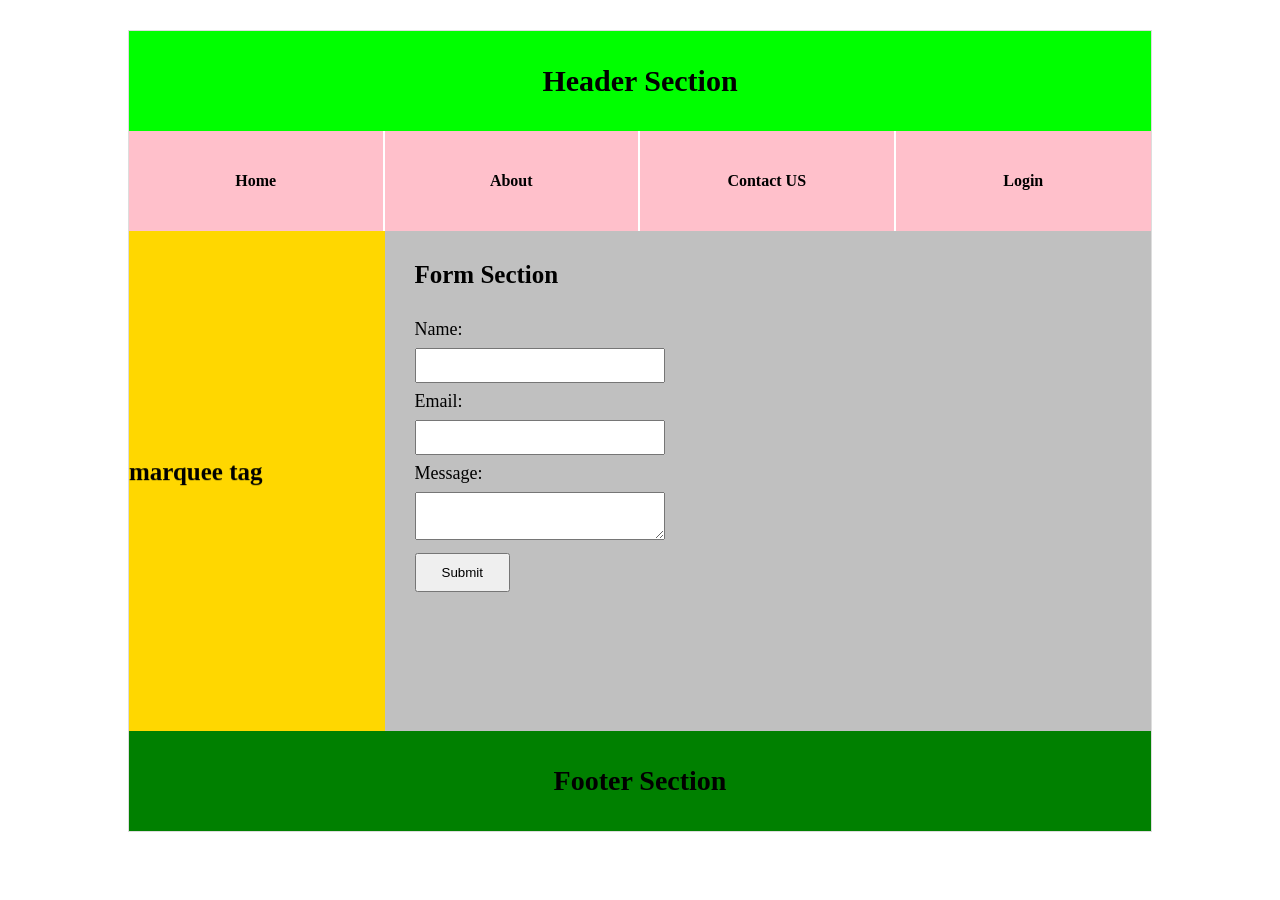
<file: HTML/basicStructure.html>
<!DOCTYPE html>
<html lang="en">

<head>
    <meta charset="UTF-8">
    <meta name="viewport" content="width=device-width, initial-scale=1.0">

    <style>
        * {
            box-sizing: border-box;
        }

        body {
            margin: 0;
            font-family: Georgia, "Times New Roman", serif;
        }

        .container {
            width: 80%;
            margin: 30px auto;
            border: 1px solid #ddd;
        }

        /* Header */

        .header {
            height: 100px;
            background-color: #00ff00;
            display: flex;
            align-items: center;
            justify-content: center;
            font-size: 30px;
            font-weight: bold;
        }

        /* Navigation */

        .nav {
            display: grid;
            grid-template-columns: repeat(4, 1fr);
            height: 100px;
        }

        .nav a {
            background-color: pink;
            border-right: 2px solid white;
            display: flex;
            align-items: center;
            justify-content: center;
            text-decoration: none;
            color: black;
            font-weight: bold;
        }

        .nav a:last-child {
            border-right: none;
        }

        .nav a:hover {
            background-color: #f28ca0;
        }

        /* Main Content */

        .main {
            display: grid;
            grid-template-columns: 25% 75%;
            height: 500px;
        }

        .notification {
            background-color: #ffd700;
            display: flex;
            align-items: center;
            overflow: hidden;
            font-size: 25px;
            font-weight: bold;
        }

        .notification marquee {
            width: 100%;
        }

        .form-section {
            background-color: #c0c0c0;
            padding: 30px;
            font-size: 25px;
            font-weight: bold;
        }

        /* Footer */

        .footer {
            height: 100px;
            background-color: green;
            display: flex;
            align-items: center;
            justify-content: center;
            font-size: 28px;
            font-weight: bold;
        }

    

        form {
            margin-top: 30px;
            font-size: 18px;
            font-weight: normal;
        }

        input,
        textarea,
        select {
            width: 250px;
            padding: 8px;
            margin: 8px 0;
        }

        button {
            padding: 10px 25px;
            cursor: pointer;
        }
    </style>
</head>

<body>

    <div class="container">

        <!-- Header -->
        <div class="header">
            Header Section
        </div>

        <!-- Navigation -->
        <div class="nav">
            <a href="#">Home</a>
            <a href="#">About</a>
            <a href="#">Contact US</a>
            <a href="#">Login</a>
        </div>

        <!-- Main Section -->
        <div class="main">

            <!-- Marquee -->
            <div class="notification">
                <marquee direction="up" behavior="scroll">
                    Show notification in marquee tag
                </marquee>
            </div>

            <!-- Form Section -->
            <div class="form-section">
                Form Section

                <form>
                    <label for="name">Name:</label><br>
                    <input type="text" id="name" name="name">
                    <br>

                    <label for="email">Email:</label><br>
                    <input type="email" id="email" name="email">
                    <br>

                    <label for="message">Message:</label><br>
                    <textarea id="message" name="message"></textarea>
                    <br>

                    <button type="submit">Submit</button>
                </form>
            </div>

        </div>

        <!-- Footer -->
        <div class="footer">
            Footer Section
        </div>

    </div>

</body>

</html>
</file>
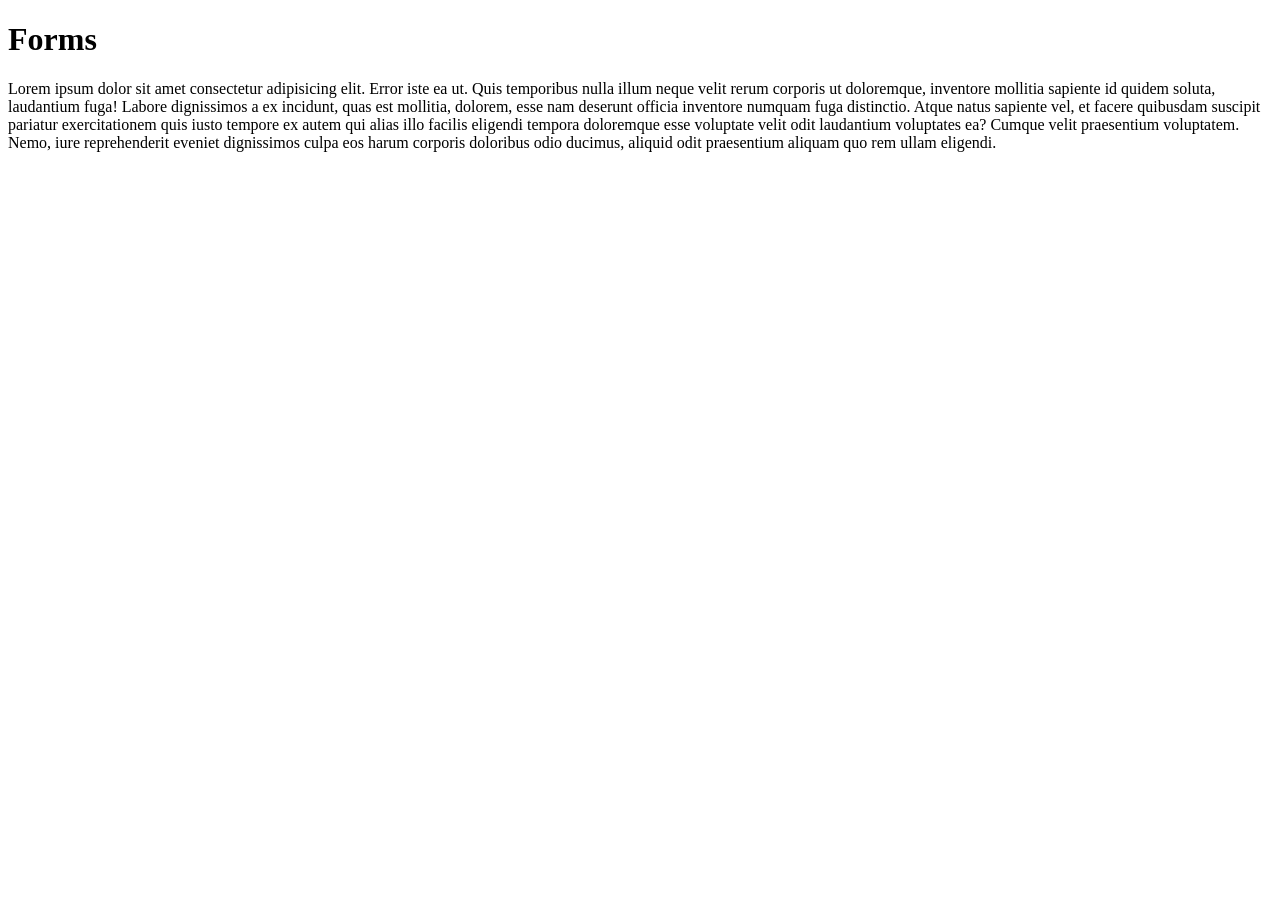
<file: HTML/forms.html>
<!DOCTYPE html>
<html lang="en">
<head>
    <meta charset="UTF-8">
    <meta name="viewport" content="width=device-width, initial-scale=1.0">
    <title>Document</title>
</head>
<body>
    <h1>Forms</h1>

    <pr>Lorem ipsum dolor sit amet consectetur adipisicing elit. Error iste ea ut. Quis temporibus nulla illum neque velit rerum corporis ut doloremque, inventore mollitia sapiente id quidem soluta, laudantium fuga! Labore dignissimos a ex incidunt, quas est mollitia, dolorem, esse nam deserunt officia inventore numquam fuga distinctio. Atque natus sapiente vel, et facere quibusdam suscipit pariatur exercitationem quis iusto tempore ex autem qui alias illo facilis eligendi tempora doloremque esse voluptate velit odit laudantium voluptates ea? Cumque velit praesentium voluptatem. Nemo, iure reprehenderit eveniet dignissimos culpa eos harum corporis doloribus odio ducimus, aliquid odit praesentium aliquam quo rem ullam eligendi.</pr>


    
</body>
</html>
</file>
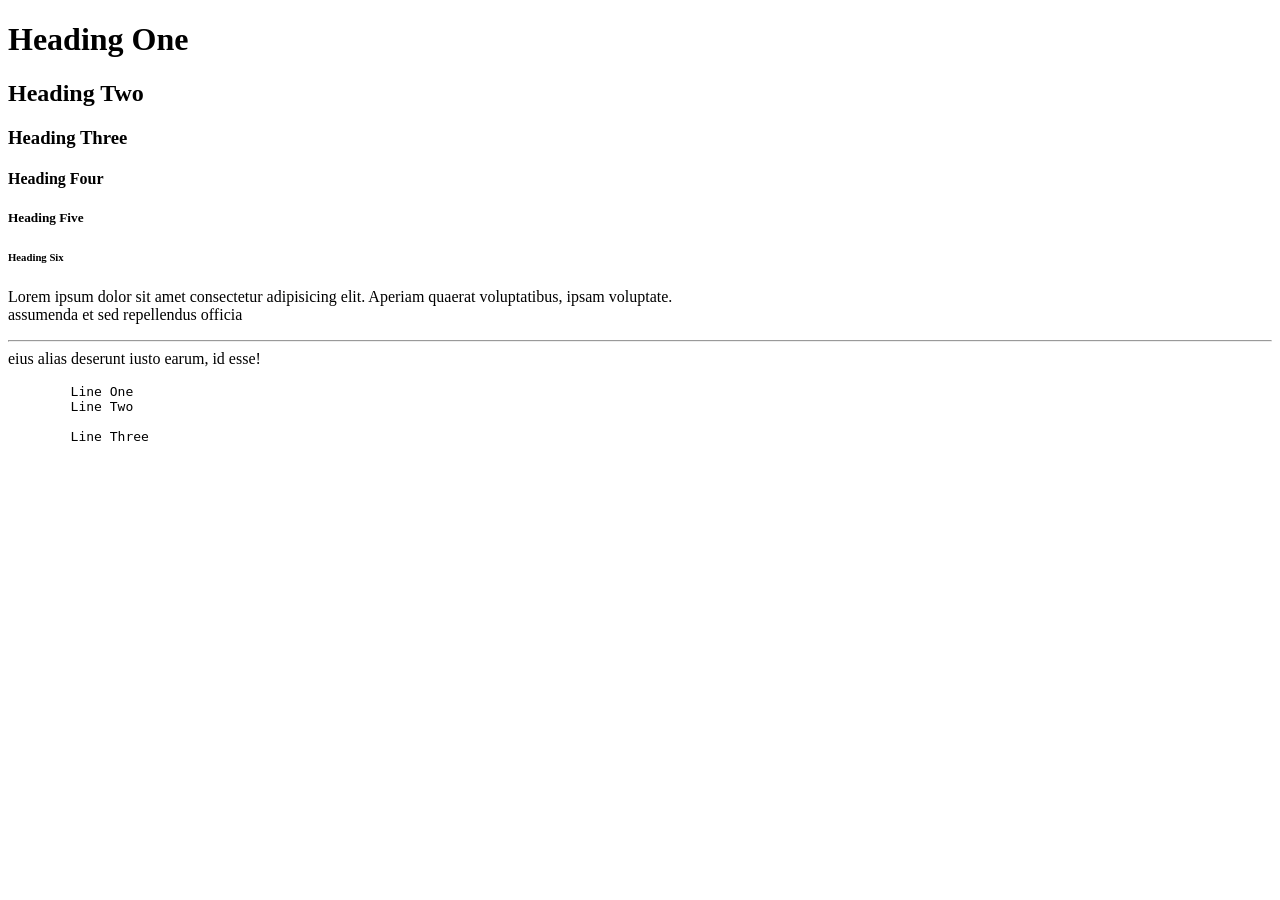
<file: HTML/heading.html>
<!DOCTYPE html>
<html lang="en">
<head>
    <meta charset="UTF-8">
    <meta name="viewport" content="width=device-width, initial-scale=1.0">
    <title>Heading</title>
</head>
<body>
    <!-- There are six heading in HTML. -->
    <h1>Heading One</h1>
    <h2>Heading Two</h2>
    <h3>Heading Three</h3>
    <h4>Heading Four</h4>
    <h5>Heading Five</h5>
    <h6>Heading Six</h6>
    

    <!-- We use break tag for next Line -->
    <!-- hr tag for horizontal line -->

    <p>Lorem ipsum dolor sit amet consectetur adipisicing elit. Aperiam quaerat voluptatibus, ipsam voluptate.<br /> assumenda et sed repellendus officia<hr> eius alias deserunt iusto earum, id esse!</p>
    
    <pre>
        Line One
        Line Two

        Line Three

    </pre>
</body>
</html>
</file>
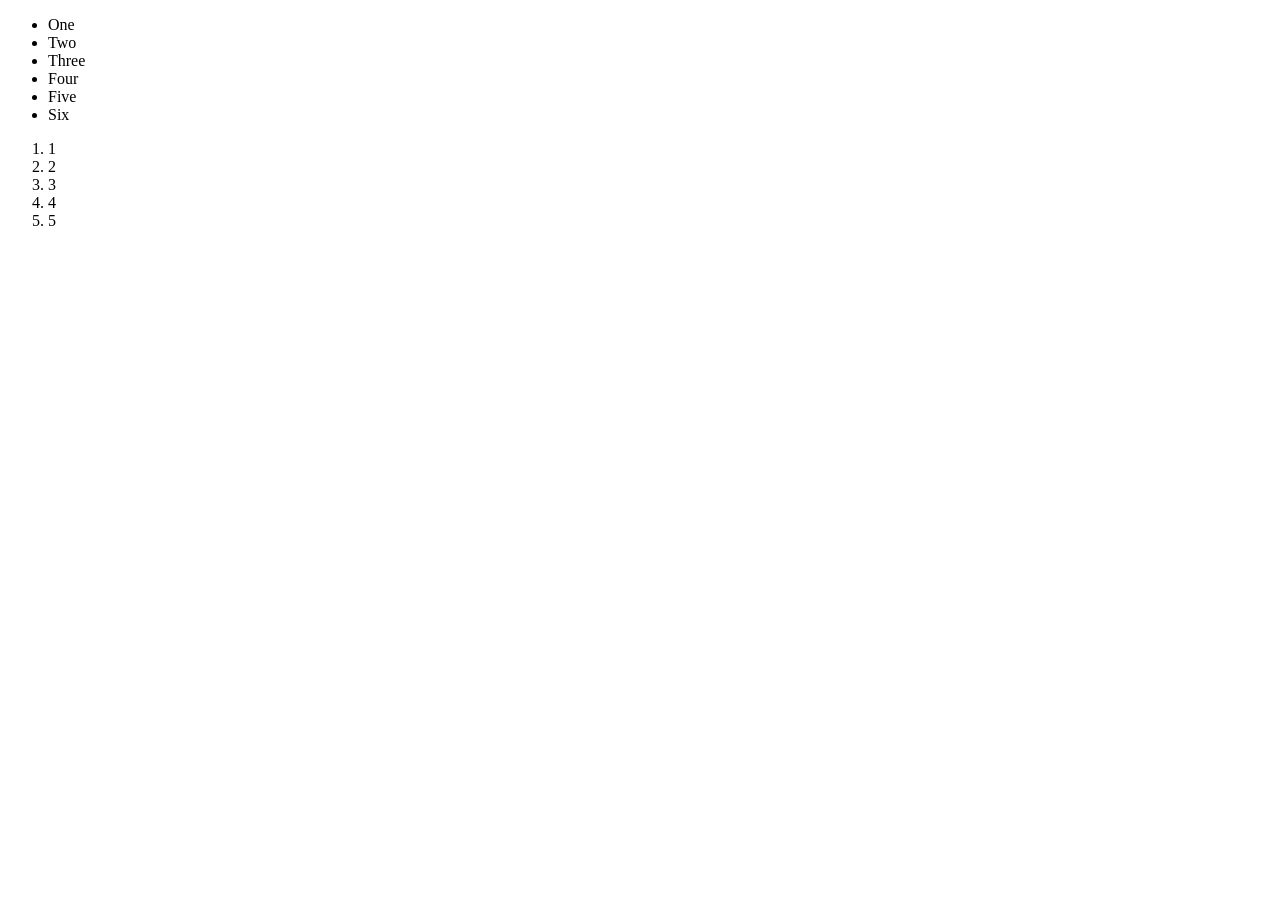
<file: HTML/list.html>
<!DOCTYPE html>
<html lang="en">
<head>
    <meta charset="UTF-8">
    <meta name="viewport" content="width=device-width, initial-scale=1.0">
    <title>Tables</title>
</head>
<body>
        <ul>
            <li>One</li>
            <li>Two</li>
            <li>Three</li>
            <li>Four</li>
            <li>Five</li>
            <li>Six</li>
        </ul>

        <ol>
            <li>1</li>
            <li>2</li>
            <li>3</li>
            <li>4</li>
            <li>5</li>
        </ol>

</body>
</html>
</file>
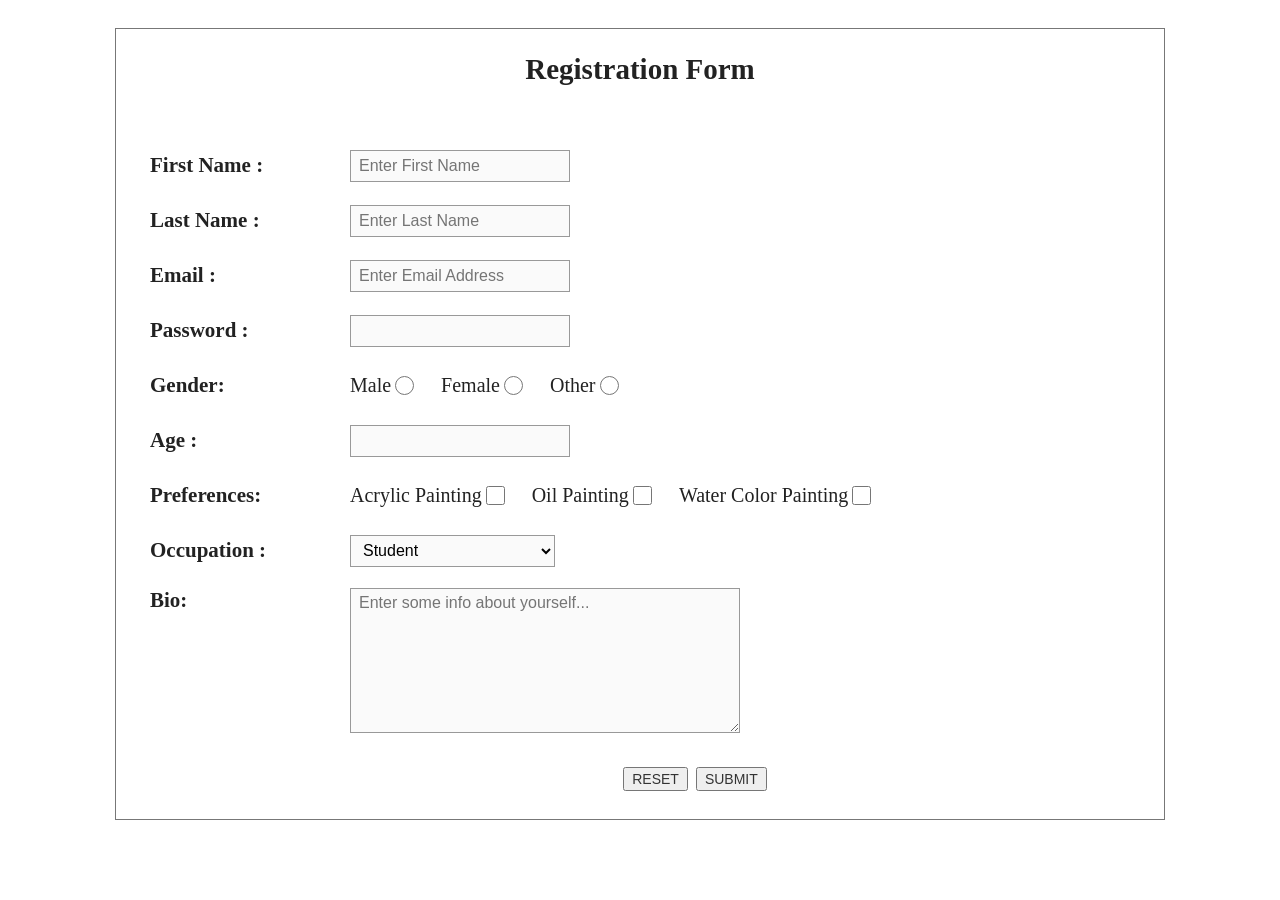
<file: HTML/resistration_page.html>
<!DOCTYPE html>
<html lang="en">

<head>
    <meta charset="UTF-8">
    <meta name="viewport" content="width=device-width, initial-scale=1.0">
    <title>Registration Form</title>

    <style>
        * {
            box-sizing: border-box;
        }

        body {
            margin: 0;
            min-height: 100vh;
            background: #fff;
            font-family: Georgia, "Times New Roman", serif;
            color: #222;
            display: flex;
            justify-content: center;
            align-items: flex-start;
            padding: 28px;
        }

        .form-box {
            width: min(1050px, 95vw);
            min-height: 760px;
            border: 1px solid #777;
            padding: 24px 34px 28px;
        }

        h1 {
            text-align: center;
            font-size: 29px;
            margin: 0 0 62px;
            font-weight: bold;
        }

        .row {
            display: flex;
            align-items: center;
            margin: 0 0 20px;
            min-height: 35px;
        }

        label.title {
            width: 200px;
            font-size: 21px;
            font-weight: bold;
        }

        input[type="text"],
        input[type="email"],
        input[type="password"],
        input[type="number"],
        select,
        textarea {
            font-family: Arial, sans-serif;
            font-size: 16px;
            border: 1px solid #999;
            padding: 5px 8px;
            background: #fafafa;
        }

        input[type="text"],
        input[type="email"],
        input[type="password"],
        input[type="number"] {
            width: 220px;
            height: 32px;
        }

        .inline-group {
            display: flex;
            align-items: center;
            gap: 27px;
            font-size: 20px;
        }

        .inline-group label {
            display: flex;
            align-items: center;
            gap: 4px;
            white-space: nowrap;
        }

        input[type="radio"],
        input[type="checkbox"] {
            width: 19px;
            height: 19px;
            margin: 0;
        }

        select {
            width: 205px;
            height: 32px;
        }

        .bio-row {
            align-items: flex-start;
            margin-top: 5px;
        }

        textarea {
            width: 390px;
            height: 145px;
            resize: both;
        }

        .buttons {
            text-align: center;
            margin-top: 34px;
            margin-left: 110px;
        }

        button {
            font-family: Arial, sans-serif;
            font-size: 14px;
            padding: 2px 7px;
            margin: 0 2px;
            color: #333;
        }

        @media (max-width: 700px) {
            body {
                padding: 12px;
            }

            .form-box {
                padding: 20px;
                min-height: auto;
            }

            h1 {
                margin-bottom: 35px;
            }

            .row {
                flex-wrap: wrap;
            }

            label.title {
                width: 100%;
                margin-bottom: 7px;
            }

            .buttons {
                margin-left: 0;
            }

            textarea {
                width: min(390px, 100%);
            }
        }
    </style>
</head>

<body>

    <div class="form-box">

        <h1>Registration Form</h1>

        <form onsubmit="event.preventDefault(); alert('Form submitted!');">

            <div class="row">
                <label class="title" for="firstName">First Name :</label>
                <input
                    id="firstName"
                    type="text"
                    placeholder="Enter First Name"
                >
            </div>


            <div class="row">
                <label class="title" for="lastName">Last Name :</label>
                <input
                    id="lastName"
                    type="text"
                    placeholder="Enter Last Name"
                >
            </div>


            <div class="row">
                <label class="title" for="email">Email :</label>
                <input
                    id="email"
                    type="email"
                    placeholder="Enter Email Address"
                >
            </div>

  
            <div class="row">
                <label class="title" for="password">Password :</label>
                <input
                    id="password"
                    type="password"
                >
            </div>

         
            <div class="row">
                <label class="title">Gender:</label>

                <div class="inline-group">
                    <label>
                        <span>Male</span>
                        <input
                            type="radio"
                            name="gender"
                            value="male"
                        >
                    </label>

                    <label>
                        <span>Female</span>
                        <input
                            type="radio"
                            name="gender"
                            value="female"
                        >
                    </label>

                    <label>
                        <span>Other</span>
                        <input
                            type="radio"
                            name="gender"
                            value="other"
                        >
                    </label>
                </div>
            </div>

       
            <div class="row">
                <label class="title" for="age">Age :</label>
                <input
                    id="age"
                    type="number"
                    min="0"
                >
            </div>

   
            <div class="row">
                <label class="title">Preferences:</label>

                <div class="inline-group">
                    <label>
                        <span>Acrylic Painting</span>
                        <input
                            type="checkbox"
                            name="preferences"
                            value="acrylic"
                        >
                    </label>

                    <label>
                        <span>Oil Painting</span>
                        <input
                            type="checkbox"
                            name="preferences"
                            value="oil"
                        >
                    </label>

                    <label>
                        <span>Water Color Painting</span>
                        <input
                            type="checkbox"
                            name="preferences"
                            value="watercolor"
                        >
                    </label>
                </div>
            </div>

    
            <div class="row">
                <label class="title" for="occupation">Occupation :</label>

                <select id="occupation">
                    <option>Student</option>
                    <option>Teacher</option>
                    <option>Artist</option>
                    <option>Business</option>
                    <option>Other</option>
                </select>
            </div>

   
            <div class="row bio-row">
                <label class="title" for="bio">Bio:</label>

                <textarea
                    id="bio"
                    placeholder="Enter some info about yourself..."
                ></textarea>
            </div>

    
            <div class="buttons">
                <button type="reset">RESET</button>
                <button type="submit">SUBMIT</button>
            </div>

        </form>

    </div>

</body>

</html>
</file>
